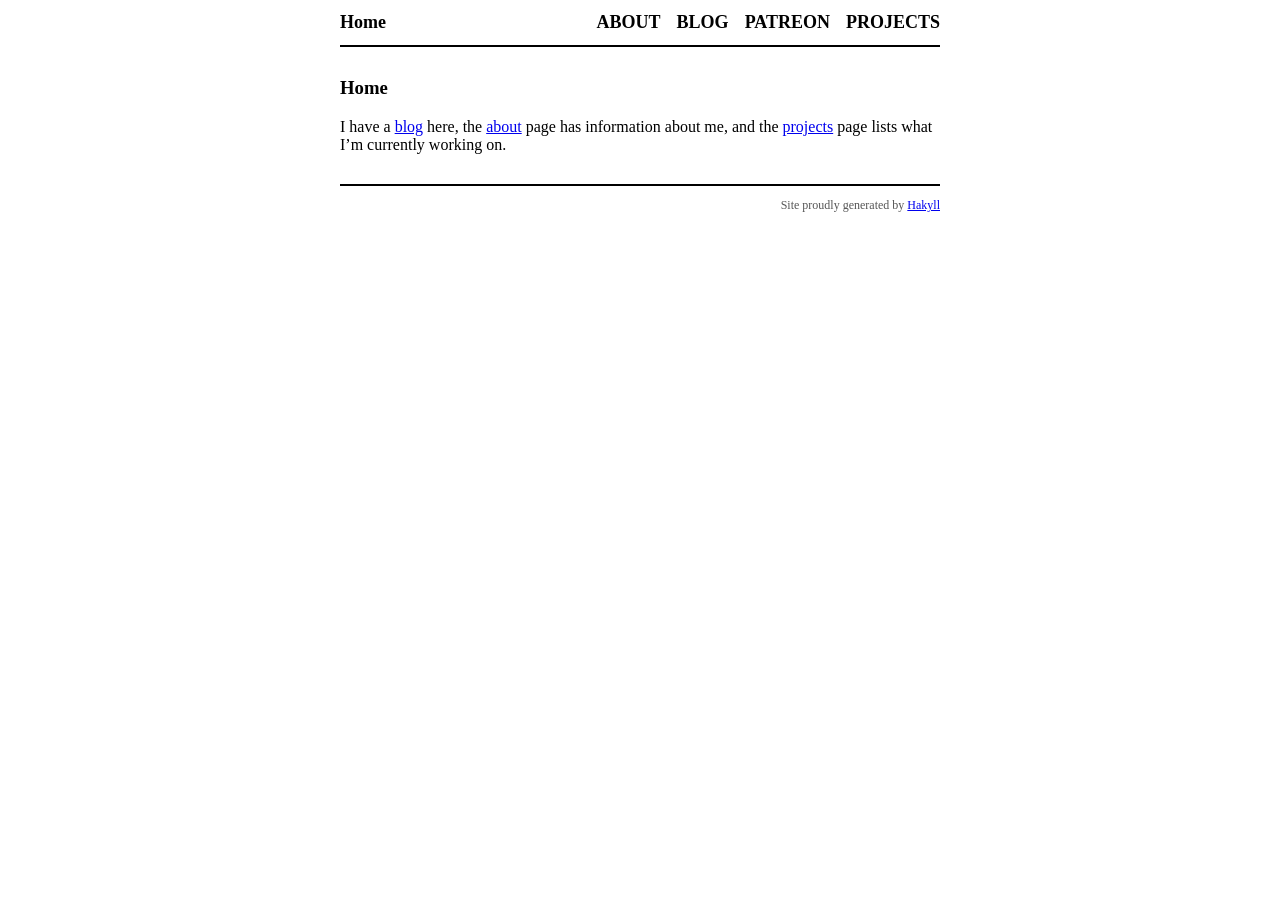
<file: index.html>
<!doctype html>
<html lang="en">
    <head>
        <meta charset="utf-8">
        <meta http-equiv="x-ua-compatible" content="ie=edge">
        <meta name="viewport" content="width=device-width, initial-scale=1">
        <title>Home</title>
        <link rel="stylesheet" href="./css/default.css" />
        <link href="./rss.xml" rel="alternate" type="application/rss+xml">
    </head>
    <body>
        <header>
            <div class="logo">
                <a href="./index.html">Home</a>
            </div>
            <nav>
                <a href="./about.html">About</a>
                <a href="./blog.html">Blog</a>
                <a href="https://www.patreon.com/user?u=12717330">Patreon</a>
                <a href="./projects.html">Projects</a>
            </nav>
        </header>

        <main role="main">
            <h3>Home</h1>
            <p>I have a <a href="./blog.html">blog</a> here, the <a href="./about.html">about</a> page has information about me, and the <a href="./projects.html">projects</a> page lists what I’m currently working on.</p>
        </main>

        <footer>
            Site proudly generated by
            <a href="http://jaspervdj.be/hakyll">Hakyll</a>
        </footer>
    </body>
</html>
</file>
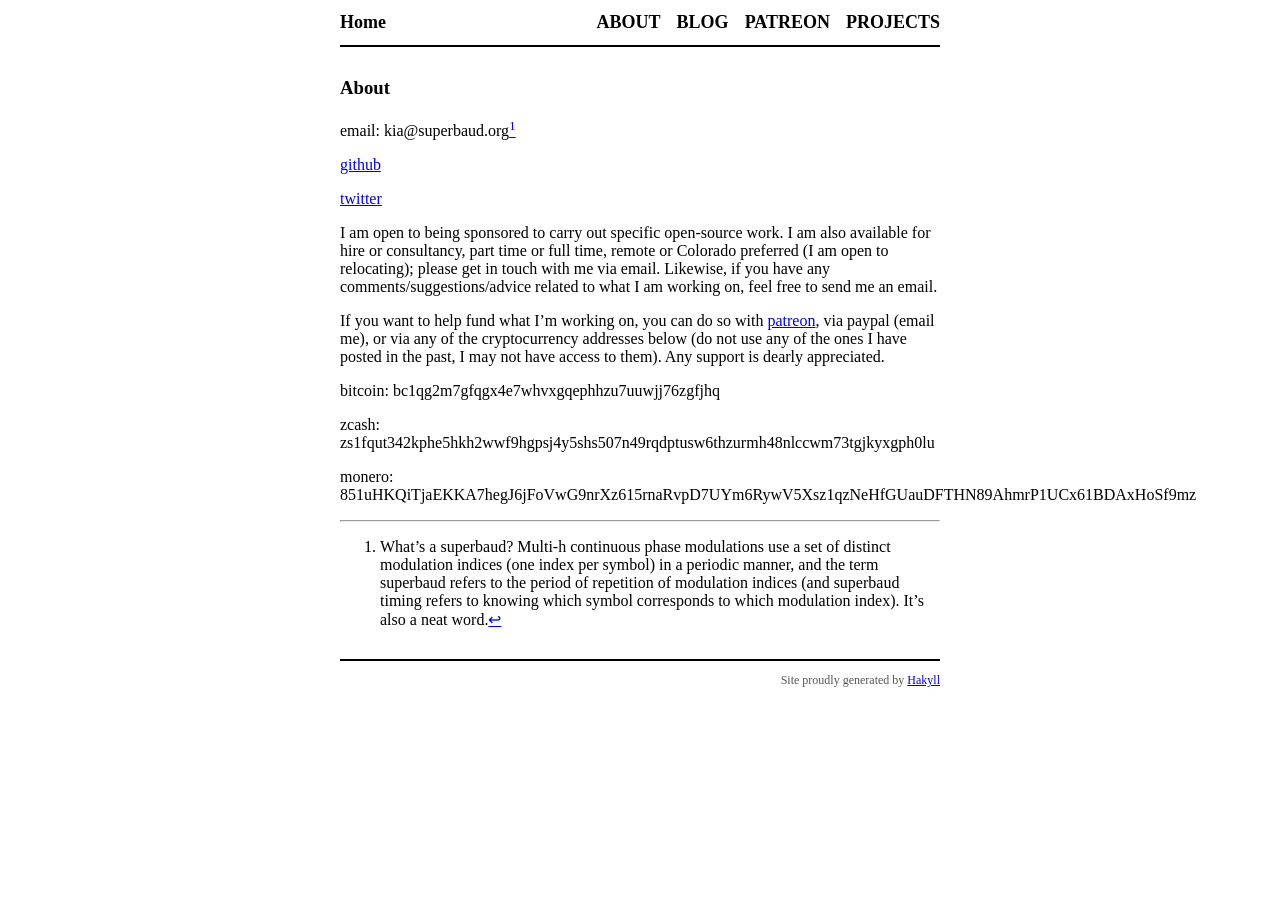
<file: about.html>
<!doctype html>
<html lang="en">
    <head>
        <meta charset="utf-8">
        <meta http-equiv="x-ua-compatible" content="ie=edge">
        <meta name="viewport" content="width=device-width, initial-scale=1">
        <title>About</title>
        <link rel="stylesheet" href="./css/default.css" />
        <link href="./rss.xml" rel="alternate" type="application/rss+xml">
    </head>
    <body>
        <header>
            <div class="logo">
                <a href="./index.html">Home</a>
            </div>
            <nav>
                <a href="./about.html">About</a>
                <a href="./blog.html">Blog</a>
                <a href="https://www.patreon.com/user?u=12717330">Patreon</a>
                <a href="./projects.html">Projects</a>
            </nav>
        </header>

        <main role="main">
            <h3>About</h1>
            <p>email: kia@superbaud.org<a href="#fn1" class="footnote-ref" id="fnref1" role="doc-noteref"><sup>1</sup></a></p>
<p><a href="https://github.com/superbaud">github</a></p>
<p><a href="https://twitter.com/alt_kia">twitter</a></p>
<p>I am open to being sponsored to carry out specific open-source work. I am also available for hire or consultancy, part time or full time, remote or Colorado preferred (I am open to relocating); please get in touch with me via email. Likewise, if you have any comments/suggestions/advice related to what I am working on, feel free to send me an email.</p>
<p>If you want to help fund what I’m working on, you can do so with <a href="https://www.patreon.com/user?u=12717330">patreon</a>, via paypal (email me), or via any of the cryptocurrency addresses below (do not use any of the ones I have posted in the past, I may not have access to them). Any support is dearly appreciated.</p>
<p>bitcoin: bc1qg2m7gfqgx4e7whvxgqephhzu7uuwjj76zgfjhq</p>
<p>zcash: zs1fqut342kphe5hkh2wwf9hgpsj4y5shs507n49rqdptusw6thzurmh48nlccwm73tgjkyxgph0lu</p>
<p>monero: 851uHKQiTjaEKKA7hegJ6jFoVwG9nrXz615rnaRvpD7UYm6RywV5Xsz1qzNeHfGUauDFTHN89AhmrP1UCx61BDAxHoSf9mz</p>
<section class="footnotes" role="doc-endnotes">
<hr />
<ol>
<li id="fn1" role="doc-endnote"><p>What’s a superbaud? Multi-h continuous phase modulations use a set of distinct modulation indices (one index per symbol) in a periodic manner, and the term superbaud refers to the period of repetition of modulation indices (and superbaud timing refers to knowing which symbol corresponds to which modulation index). It’s also a neat word.<a href="#fnref1" class="footnote-back" role="doc-backlink">↩︎</a></p></li>
</ol>
</section>
        </main>

        <footer>
            Site proudly generated by
            <a href="http://jaspervdj.be/hakyll">Hakyll</a>
        </footer>
    </body>
</html>
</file>
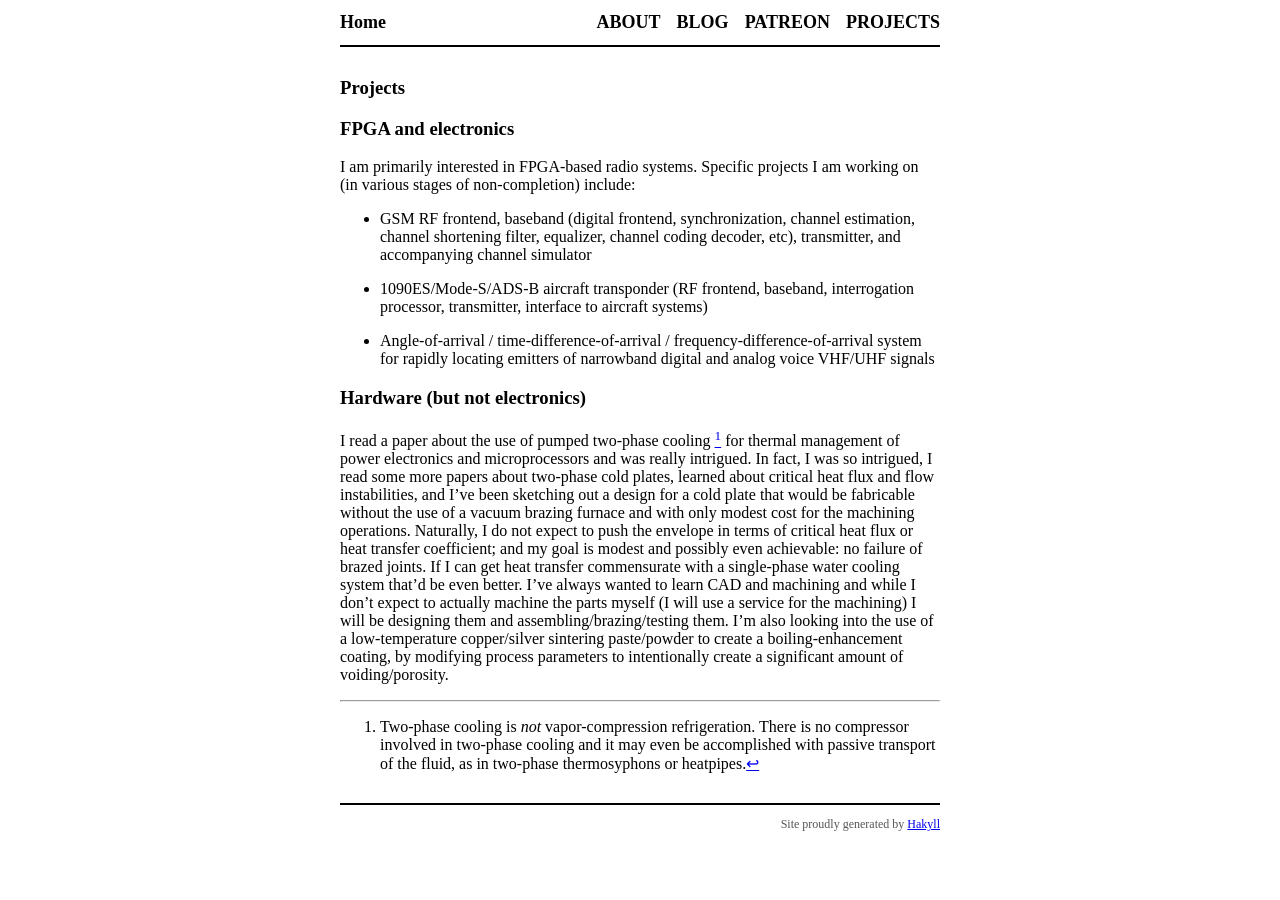
<file: projects.html>
<!doctype html>
<html lang="en">
    <head>
        <meta charset="utf-8">
        <meta http-equiv="x-ua-compatible" content="ie=edge">
        <meta name="viewport" content="width=device-width, initial-scale=1">
        <title>Projects</title>
        <link rel="stylesheet" href="./css/default.css" />
        <link href="./rss.xml" rel="alternate" type="application/rss+xml">
    </head>
    <body>
        <header>
            <div class="logo">
                <a href="./index.html">Home</a>
            </div>
            <nav>
                <a href="./about.html">About</a>
                <a href="./blog.html">Blog</a>
                <a href="https://www.patreon.com/user?u=12717330">Patreon</a>
                <a href="./projects.html">Projects</a>
            </nav>
        </header>

        <main role="main">
            <h3>Projects</h1>
            <h3 id="fpga-and-electronics">FPGA and electronics</h3>
<p>I am primarily interested in FPGA-based radio systems. Specific projects I am working on (in various stages of non-completion) include:</p>
<ul>
<li><p>GSM RF frontend, baseband (digital frontend, synchronization, channel estimation, channel shortening filter, equalizer, channel coding decoder, etc), transmitter, and accompanying channel simulator</p></li>
<li><p>1090ES/Mode-S/ADS-B aircraft transponder (RF frontend, baseband, interrogation processor, transmitter, interface to aircraft systems)</p></li>
<li><p>Angle-of-arrival / time-difference-of-arrival / frequency-difference-of-arrival system for rapidly locating emitters of narrowband digital and analog voice VHF/UHF signals</p></li>
</ul>
<h3 id="hardware-but-not-electronics">Hardware (but not electronics)</h3>
<p>I read a paper about the use of pumped two-phase cooling <a href="#fn1" class="footnote-ref" id="fnref1" role="doc-noteref"><sup>1</sup></a> for thermal management of power electronics and microprocessors and was really intrigued. In fact, I was so intrigued, I read some more papers about two-phase cold plates, learned about critical heat flux and flow instabilities, and I’ve been sketching out a design for a cold plate that would be fabricable without the use of a vacuum brazing furnace and with only modest cost for the machining operations. Naturally, I do not expect to push the envelope in terms of critical heat flux or heat transfer coefficient; and my goal is modest and possibly even achievable: no failure of brazed joints. If I can get heat transfer commensurate with a single-phase water cooling system that’d be even better. I’ve always wanted to learn CAD and machining and while I don’t expect to actually machine the parts myself (I will use a service for the machining) I will be designing them and assembling/brazing/testing them. I’m also looking into the use of a low-temperature copper/silver sintering paste/powder to create a boiling-enhancement coating, by modifying process parameters to intentionally create a significant amount of voiding/porosity.</p>
<section class="footnotes" role="doc-endnotes">
<hr />
<ol>
<li id="fn1" role="doc-endnote"><p>Two-phase cooling is <em>not</em> vapor-compression refrigeration. There is no compressor involved in two-phase cooling and it may even be accomplished with passive transport of the fluid, as in two-phase thermosyphons or heatpipes.<a href="#fnref1" class="footnote-back" role="doc-backlink">↩︎</a></p></li>
</ol>
</section>
        </main>

        <footer>
            Site proudly generated by
            <a href="http://jaspervdj.be/hakyll">Hakyll</a>
        </footer>
    </body>
</html>
</file>
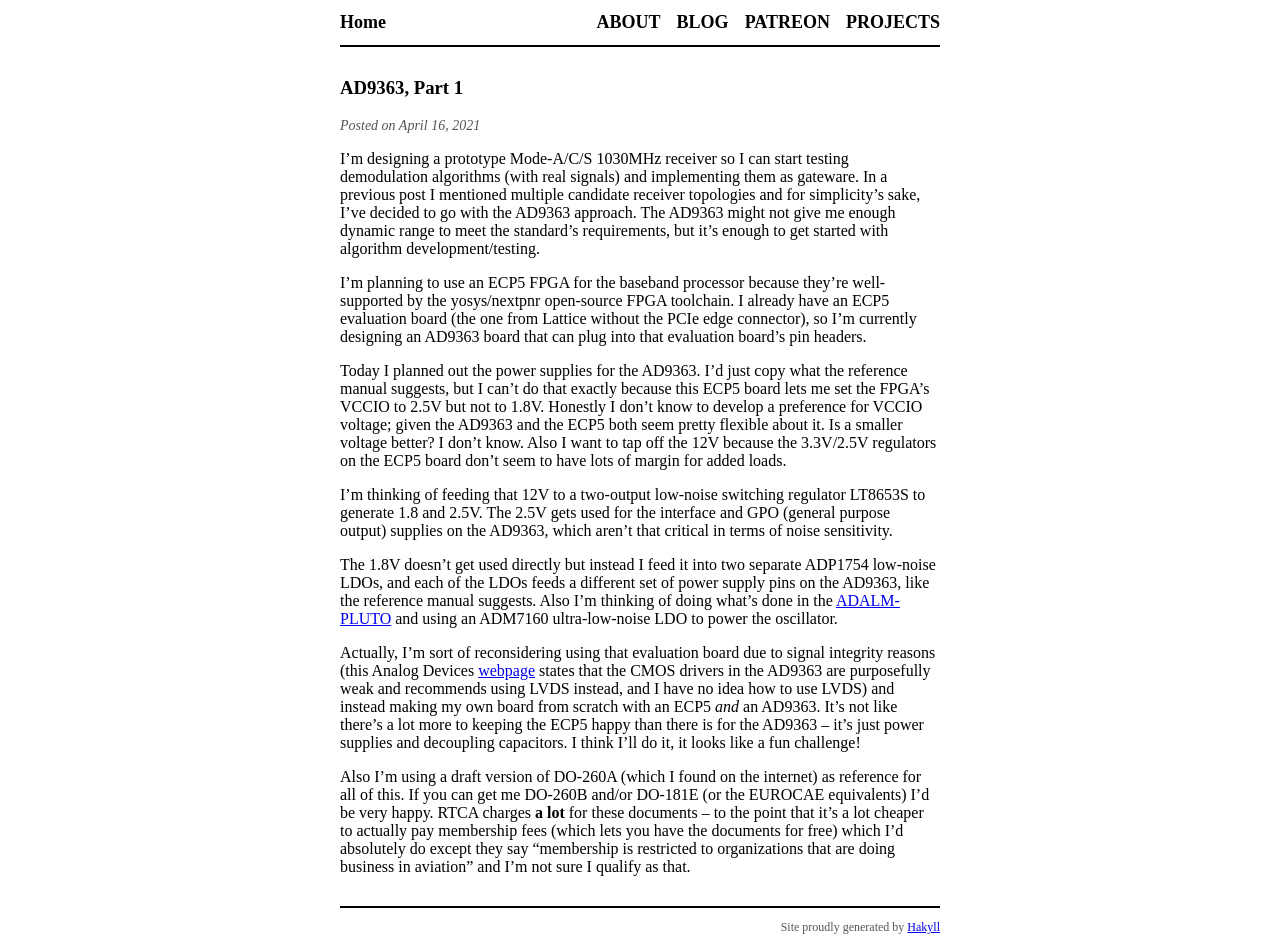
<file: posts/AD9363-part-1.html>
<!doctype html>
<html lang="en">
    <head>
        <meta charset="utf-8">
        <meta http-equiv="x-ua-compatible" content="ie=edge">
        <meta name="viewport" content="width=device-width, initial-scale=1">
        <title>AD9363, Part 1</title>
        <link rel="stylesheet" href="../css/default.css" />
        <link href="../rss.xml" rel="alternate" type="application/rss+xml">
    </head>
    <body>
        <header>
            <div class="logo">
                <a href="../index.html">Home</a>
            </div>
            <nav>
                <a href="../about.html">About</a>
                <a href="../blog.html">Blog</a>
                <a href="https://www.patreon.com/user?u=12717330">Patreon</a>
                <a href="../projects.html">Projects</a>
            </nav>
        </header>

        <main role="main">
            <h3>AD9363, Part 1</h1>
            <article>
    <section class="header">
        Posted on April 16, 2021
        
        
    </section>
    <section>
        <p>I’m designing a prototype Mode-A/C/S 1030MHz receiver so I can start testing demodulation algorithms (with real signals) and implementing them as gateware. In a previous post I mentioned multiple candidate receiver topologies and for simplicity’s sake, I’ve decided to go with the AD9363 approach. The AD9363 might not give me enough dynamic range to meet the standard’s requirements, but it’s enough to get started with algorithm development/testing.</p>
<p>I’m planning to use an ECP5 FPGA for the baseband processor because they’re well-supported by the yosys/nextpnr open-source FPGA toolchain. I already have an ECP5 evaluation board (the one from Lattice without the PCIe edge connector), so I’m currently designing an AD9363 board that can plug into that evaluation board’s pin headers.</p>
<p>Today I planned out the power supplies for the AD9363. I’d just copy what the reference manual suggests, but I can’t do that exactly because this ECP5 board lets me set the FPGA’s VCCIO to 2.5V but not to 1.8V. Honestly I don’t know to develop a preference for VCCIO voltage; given the AD9363 and the ECP5 both seem pretty flexible about it. Is a smaller voltage better? I don’t know. Also I want to tap off the 12V because the 3.3V/2.5V regulators on the ECP5 board don’t seem to have lots of margin for added loads.</p>
<p>I’m thinking of feeding that 12V to a two-output low-noise switching regulator LT8653S to generate 1.8 and 2.5V. The 2.5V gets used for the interface and GPO (general purpose output) supplies on the AD9363, which aren’t that critical in terms of noise sensitivity.</p>
<p>The 1.8V doesn’t get used directly but instead I feed it into two separate ADP1754 low-noise LDOs, and each of the LDOs feeds a different set of power supply pins on the AD9363, like the reference manual suggests. Also I’m thinking of doing what’s done in the <a href="https://wiki.analog.com/university/tools/pluto/hacking/hardware">ADALM-PLUTO</a> and using an ADM7160 ultra-low-noise LDO to power the oscillator.</p>
<p>Actually, I’m sort of reconsidering using that evaluation board due to signal integrity reasons (this Analog Devices <a href="https://wiki.analog.com/resources/eval/user-guides/adrv936x/introduction">webpage</a> states that the CMOS drivers in the AD9363 are purposefully weak and recommends using LVDS instead, and I have no idea how to use LVDS) and instead making my own board from scratch with an ECP5 <em>and</em> an AD9363. It’s not like there’s a lot more to keeping the ECP5 happy than there is for the AD9363 – it’s just power supplies and decoupling capacitors. I think I’ll do it, it looks like a fun challenge!</p>
<p>Also I’m using a draft version of DO-260A (which I found on the internet) as reference for all of this. If you can get me DO-260B and/or DO-181E (or the EUROCAE equivalents) I’d be very happy. RTCA charges <strong>a lot</strong> for these documents – to the point that it’s a lot cheaper to actually pay membership fees (which lets you have the documents for free) which I’d absolutely do except they say “membership is restricted to organizations that are doing business in aviation” and I’m not sure I qualify as that.</p>
    </section>
</article>

        </main>

        <footer>
            Site proudly generated by
            <a href="http://jaspervdj.be/hakyll">Hakyll</a>
        </footer>
    </body>
</html>
</file>
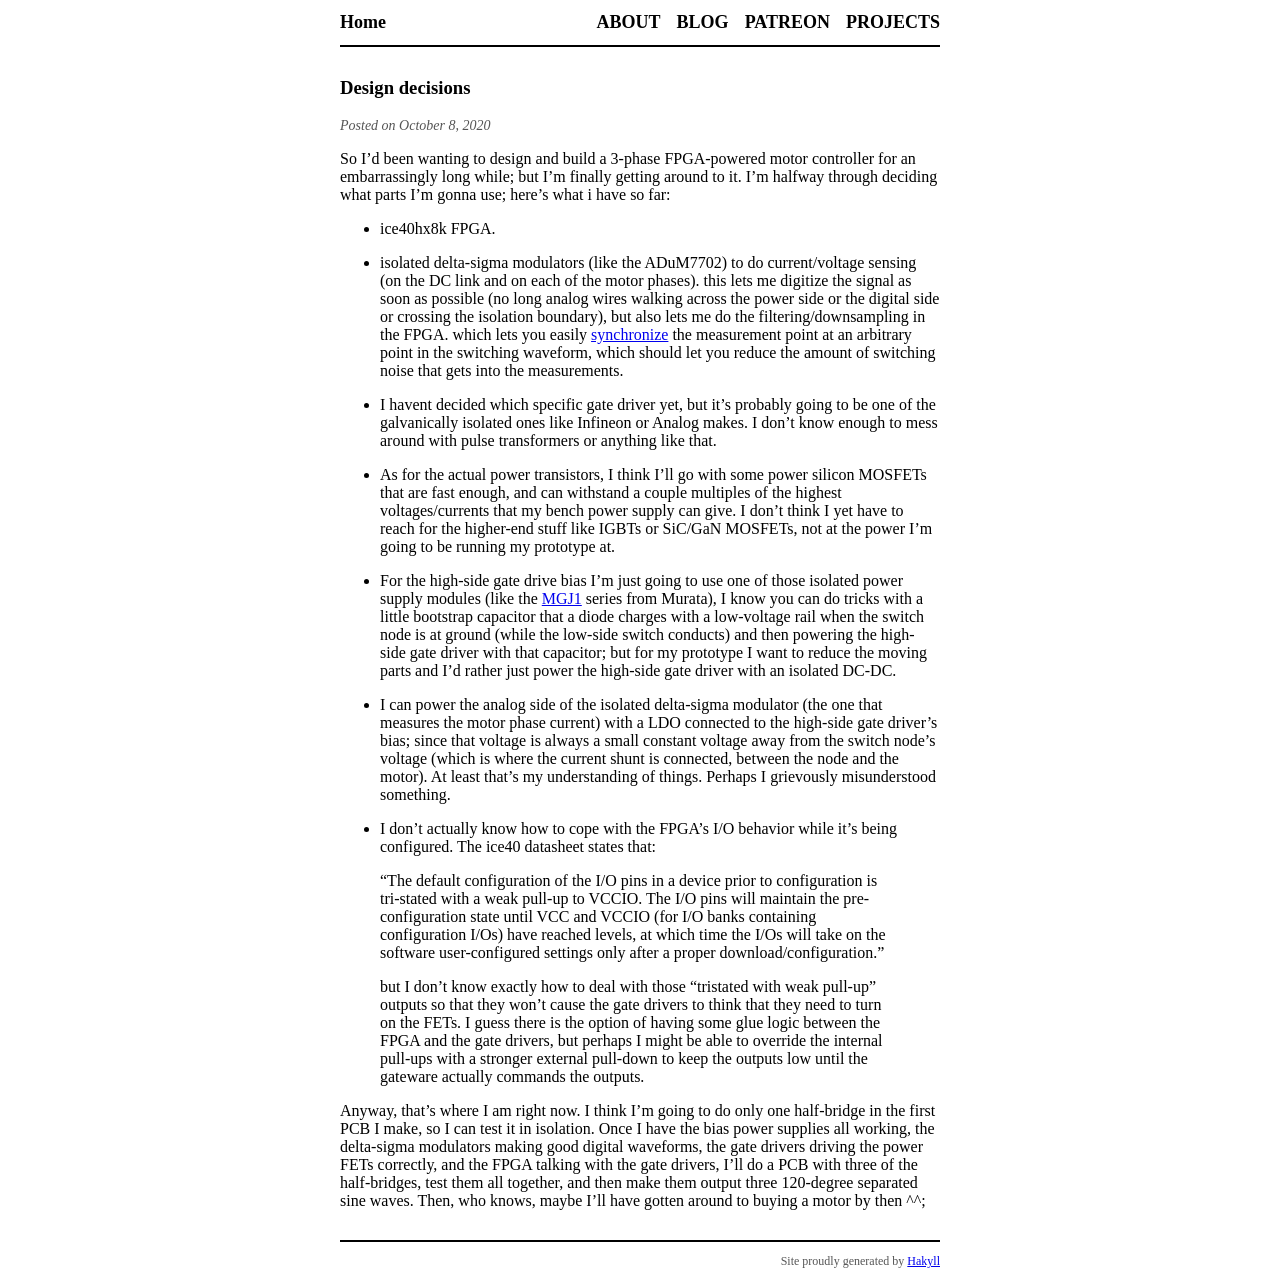
<file: posts/design-decisions.html>
<!doctype html>
<html lang="en">
    <head>
        <meta charset="utf-8">
        <meta http-equiv="x-ua-compatible" content="ie=edge">
        <meta name="viewport" content="width=device-width, initial-scale=1">
        <title>Design decisions</title>
        <link rel="stylesheet" href="../css/default.css" />
        <link href="../rss.xml" rel="alternate" type="application/rss+xml">
    </head>
    <body>
        <header>
            <div class="logo">
                <a href="../index.html">Home</a>
            </div>
            <nav>
                <a href="../about.html">About</a>
                <a href="../blog.html">Blog</a>
                <a href="https://www.patreon.com/user?u=12717330">Patreon</a>
                <a href="../projects.html">Projects</a>
            </nav>
        </header>

        <main role="main">
            <h3>Design decisions</h1>
            <article>
    <section class="header">
        Posted on October  8, 2020
        
        
    </section>
    <section>
        <p>So I’d been wanting to design and build a 3-phase FPGA-powered motor controller for an embarrassingly long while; but I’m finally getting around to it. I’m halfway through deciding what parts I’m gonna use; here’s what i have so far:</p>
<ul>
<li><p>ice40hx8k FPGA.</p></li>
<li><p>isolated delta-sigma modulators (like the ADuM7702) to do current/voltage sensing (on the DC link and on each of the motor phases). this lets me digitize the signal as soon as possible (no long analog wires walking across the power side or the digital side or crossing the isolation boundary), but also lets me do the filtering/downsampling in the FPGA. which lets you easily <a href="https://www.analog.com/en/analog-dialogue/articles/optimized-sigma-delta-modulated-current-measurement-for-motor-control.html">synchronize</a> the measurement point at an arbitrary point in the switching waveform, which should let you reduce the amount of switching noise that gets into the measurements.</p></li>
<li><p>I havent decided which specific gate driver yet, but it’s probably going to be one of the galvanically isolated ones like Infineon or Analog makes. I don’t know enough to mess around with pulse transformers or anything like that.</p></li>
<li><p>As for the actual power transistors, I think I’ll go with some power silicon MOSFETs that are fast enough, and can withstand a couple multiples of the highest voltages/currents that my bench power supply can give. I don’t think I yet have to reach for the higher-end stuff like IGBTs or SiC/GaN MOSFETs, not at the power I’m going to be running my prototype at.</p></li>
<li><p>For the high-side gate drive bias I’m just going to use one of those isolated power supply modules (like the <a href="https://www.murata.com/products/productdata/8807029964830/kdc-mgj1.pdf?1597759215000">MGJ1</a> series from Murata), I know you can do tricks with a little bootstrap capacitor that a diode charges with a low-voltage rail when the switch node is at ground (while the low-side switch conducts) and then powering the high-side gate driver with that capacitor; but for my prototype I want to reduce the moving parts and I’d rather just power the high-side gate driver with an isolated DC-DC.</p></li>
<li><p>I can power the analog side of the isolated delta-sigma modulator (the one that measures the motor phase current) with a LDO connected to the high-side gate driver’s bias; since that voltage is always a small constant voltage away from the switch node’s voltage (which is where the current shunt is connected, between the node and the motor). At least that’s my understanding of things. Perhaps I grievously misunderstood something.</p></li>
<li><p>I don’t actually know how to cope with the FPGA’s I/O behavior while it’s being configured. The ice40 datasheet states that:</p></li>
</ul>
<blockquote>
<p>“The default configuration of the I/O pins in a device prior to configuration is tri-stated with a weak pull-up to VCCIO. The I/O pins will maintain the pre-configuration state until VCC and VCCIO (for I/O banks containing configuration I/Os) have reached levels, at which time the I/Os will take on the software user-configured settings only after a proper download/configuration.”</p>
</blockquote>
<blockquote>
<p>but I don’t know exactly how to deal with those “tristated with weak pull-up” outputs so that they won’t cause the gate drivers to think that they need to turn on the FETs. I guess there is the option of having some glue logic between the FPGA and the gate drivers, but perhaps I might be able to override the internal pull-ups with a stronger external pull-down to keep the outputs low until the gateware actually commands the outputs.</p>
</blockquote>
<p>Anyway, that’s where I am right now. I think I’m going to do only one half-bridge in the first PCB I make, so I can test it in isolation. Once I have the bias power supplies all working, the delta-sigma modulators making good digital waveforms, the gate drivers driving the power FETs correctly, and the FPGA talking with the gate drivers, I’ll do a PCB with three of the half-bridges, test them all together, and then make them output three 120-degree separated sine waves. Then, who knows, maybe I’ll have gotten around to buying a motor by then ^^;</p>
    </section>
</article>

        </main>

        <footer>
            Site proudly generated by
            <a href="http://jaspervdj.be/hakyll">Hakyll</a>
        </footer>
    </body>
</html>
</file>
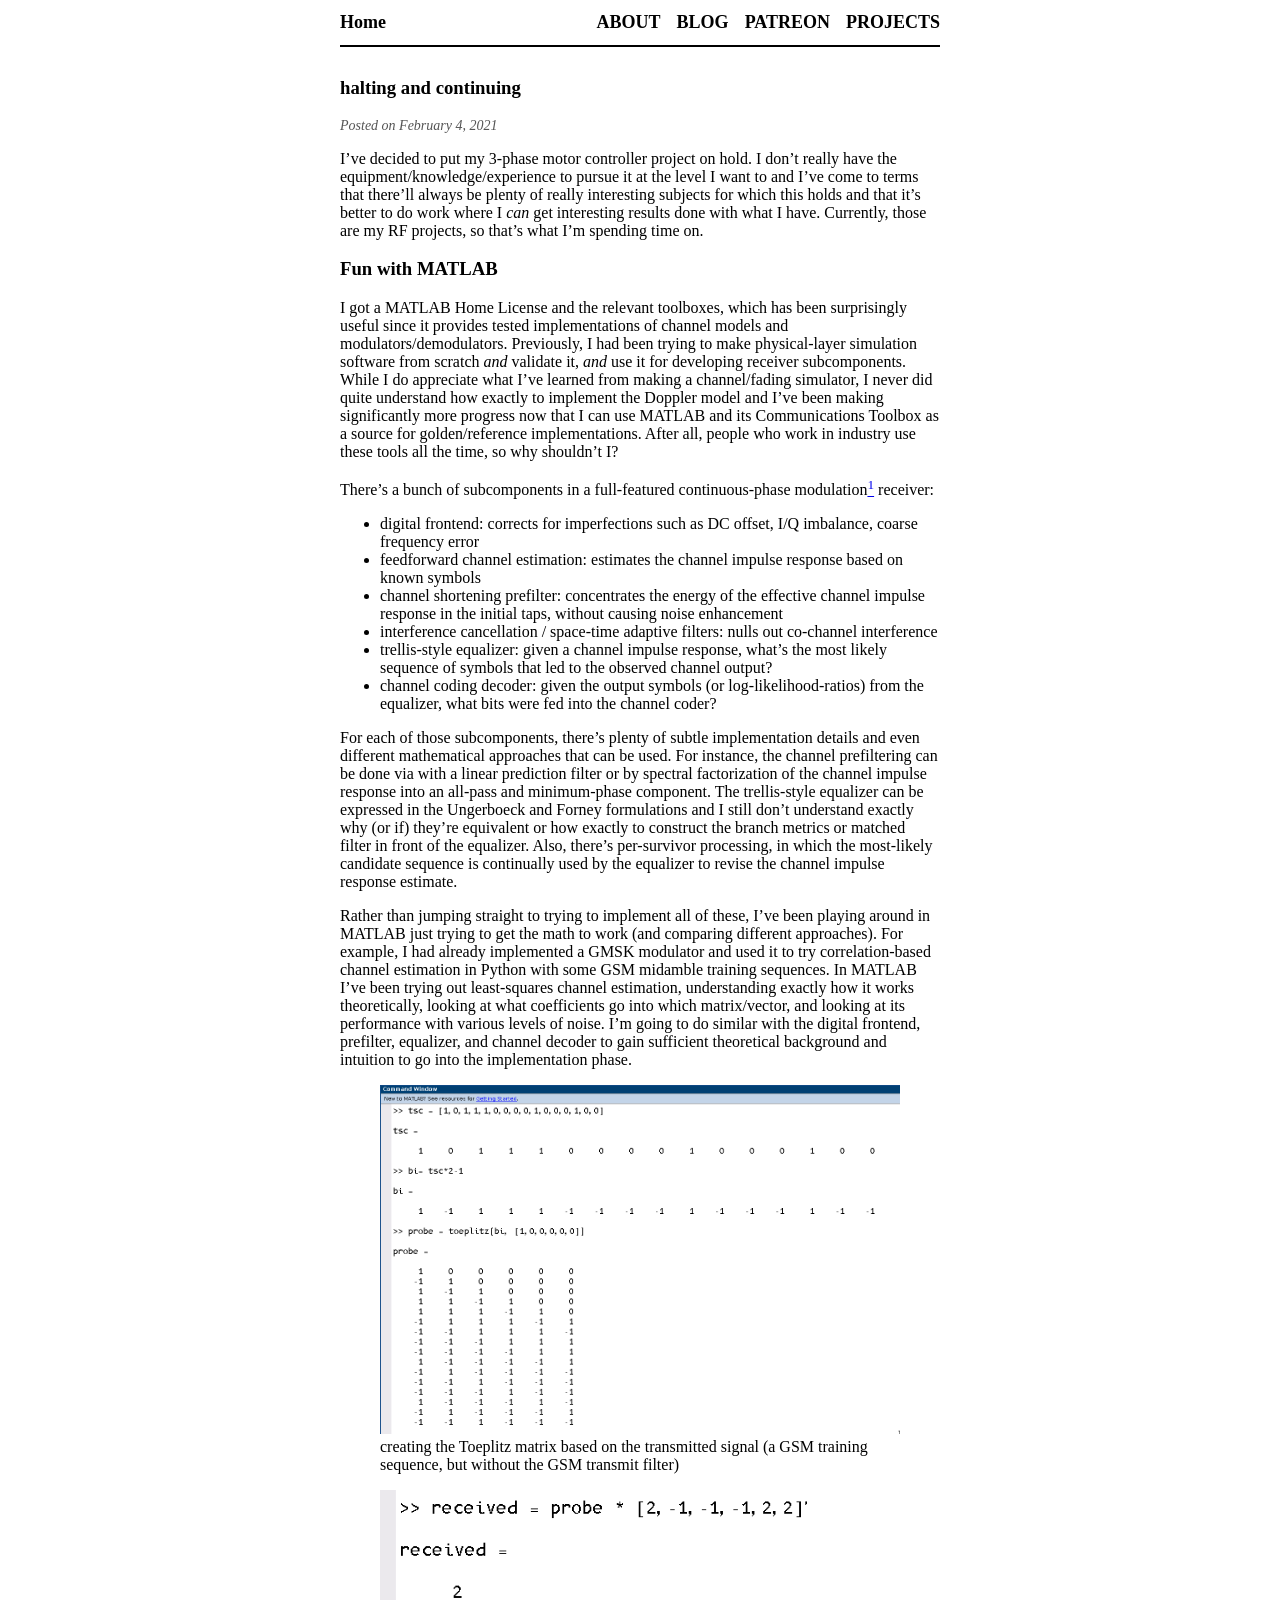
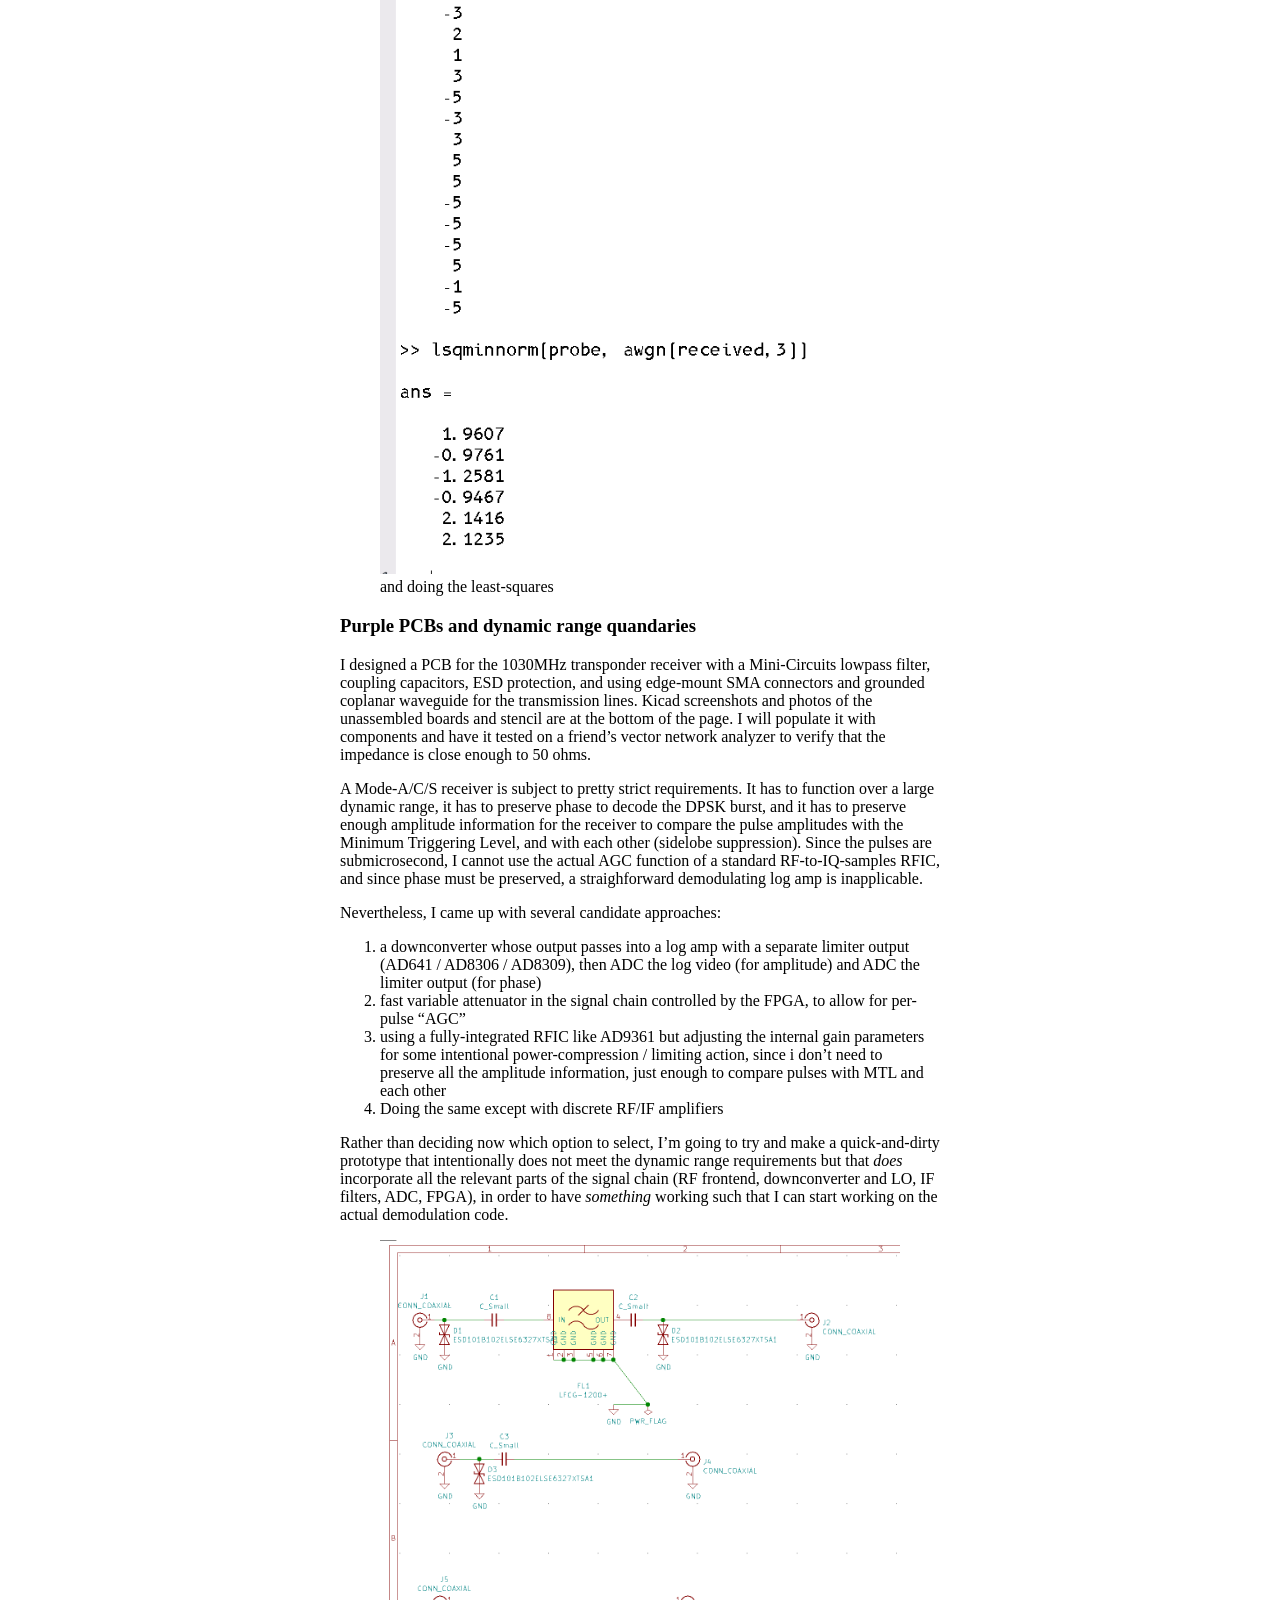
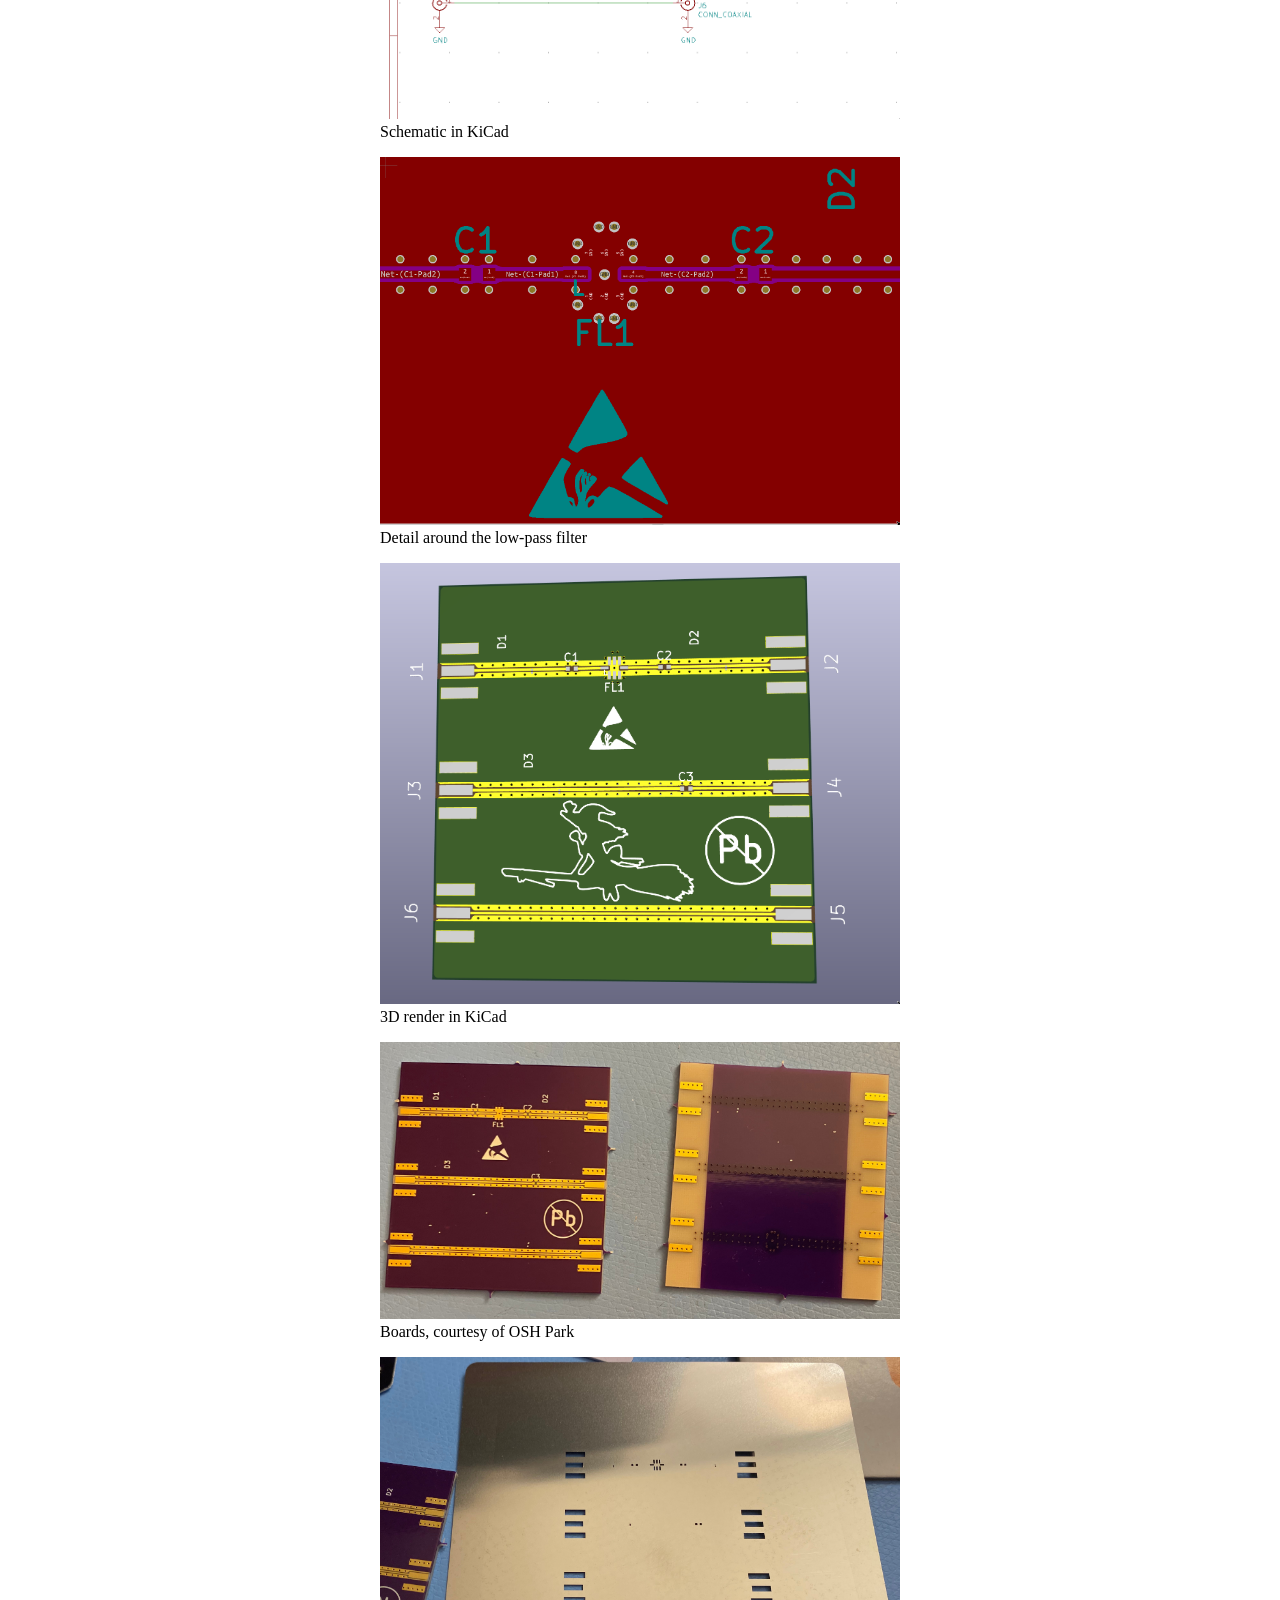
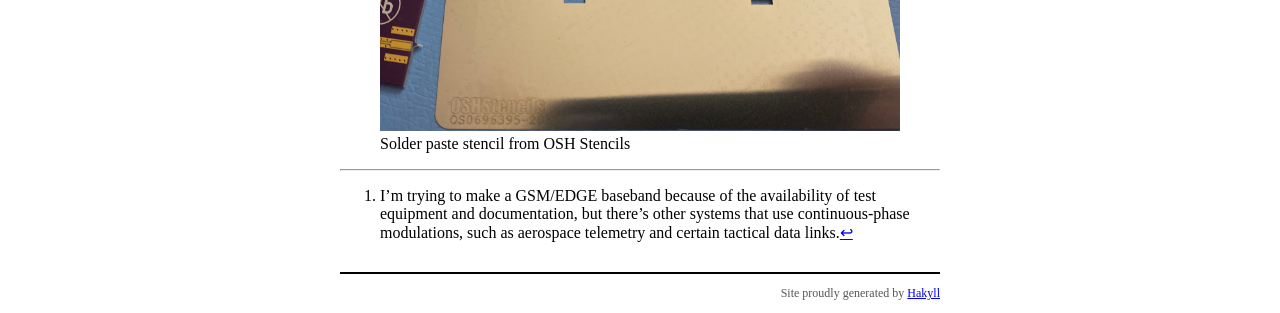
<file: posts/halt-and-continue.html>
<!doctype html>
<html lang="en">
    <head>
        <meta charset="utf-8">
        <meta http-equiv="x-ua-compatible" content="ie=edge">
        <meta name="viewport" content="width=device-width, initial-scale=1">
        <title>halting and continuing</title>
        <link rel="stylesheet" href="../css/default.css" />
        <link href="../rss.xml" rel="alternate" type="application/rss+xml">
    </head>
    <body>
        <header>
            <div class="logo">
                <a href="../index.html">Home</a>
            </div>
            <nav>
                <a href="../about.html">About</a>
                <a href="../blog.html">Blog</a>
                <a href="https://www.patreon.com/user?u=12717330">Patreon</a>
                <a href="../projects.html">Projects</a>
            </nav>
        </header>

        <main role="main">
            <h3>halting and continuing</h1>
            <article>
    <section class="header">
        Posted on February  4, 2021
        
        
    </section>
    <section>
        <p>I’ve decided to put my 3-phase motor controller project on hold. I don’t really have the equipment/knowledge/experience to pursue it at the level I want to and I’ve come to terms that there’ll always be plenty of really interesting subjects for which this holds and that it’s better to do work where I <em>can</em> get interesting results done with what I have. Currently, those are my RF projects, so that’s what I’m spending time on.</p>
<h3 id="gsm">Fun with MATLAB</h3>
<p>I got a MATLAB Home License and the relevant toolboxes, which has been surprisingly useful since it provides tested implementations of channel models and modulators/demodulators. Previously, I had been trying to make physical-layer simulation software from scratch <em>and</em> validate it, <em>and</em> use it for developing receiver subcomponents. While I do appreciate what I’ve learned from making a channel/fading simulator, I never did quite understand how exactly to implement the Doppler model and I’ve been making significantly more progress now that I can use MATLAB and its Communications Toolbox as a source for golden/reference implementations. After all, people who work in industry use these tools all the time, so why shouldn’t I?</p>
<p>There’s a bunch of subcomponents in a full-featured continuous-phase modulation<a href="#fn1" class="footnote-ref" id="fnref1" role="doc-noteref"><sup>1</sup></a> receiver:</p>
<ul>
<li>digital frontend: corrects for imperfections such as DC offset, I/Q imbalance, coarse frequency error</li>
<li>feedforward channel estimation: estimates the channel impulse response based on known symbols</li>
<li>channel shortening prefilter: concentrates the energy of the effective channel impulse response in the initial taps, without causing noise enhancement</li>
<li>interference cancellation / space-time adaptive filters: nulls out co-channel interference</li>
<li>trellis-style equalizer: given a channel impulse response, what’s the most likely sequence of symbols that led to the observed channel output?</li>
<li>channel coding decoder: given the output symbols (or log-likelihood-ratios) from the equalizer, what bits were fed into the channel coder?</li>
</ul>
<p>For each of those subcomponents, there’s plenty of subtle implementation details and even different mathematical approaches that can be used. For instance, the channel prefiltering can be done via with a linear prediction filter or by spectral factorization of the channel impulse response into an all-pass and minimum-phase component. The trellis-style equalizer can be expressed in the Ungerboeck and Forney formulations and I still don’t understand exactly why (or if) they’re equivalent or how exactly to construct the branch metrics or matched filter in front of the equalizer. Also, there’s per-survivor processing, in which the most-likely candidate sequence is continually used by the equalizer to revise the channel impulse response estimate.</p>
<p>Rather than jumping straight to trying to implement all of these, I’ve been playing around in MATLAB just trying to get the math to work (and comparing different approaches). For example, I had already implemented a GMSK modulator and used it to try correlation-based channel estimation in Python with some GSM midamble training sequences. In MATLAB I’ve been trying out least-squares channel estimation, understanding exactly how it works theoretically, looking at what coefficients go into which matrix/vector, and looking at its performance with various levels of noise. I’m going to do similar with the digital frontend, prefilter, equalizer, and channel decoder to gain sufficient theoretical background and intuition to go into the implementation phase.</p>
<figure>
<img src="../images/matlab_LS_cir_0.png" alt /><figcaption>creating the Toeplitz matrix based on the transmitted signal (a GSM training sequence, but without the GSM transmit filter)</figcaption>
</figure>
<figure>
<img src="../images/matlab_LS_cir_1.png" alt /><figcaption>and doing the least-squares</figcaption>
</figure>
<h3 id="xpdr">Purple PCBs and dynamic range quandaries</h3>
<p>I designed a PCB for the 1030MHz transponder receiver with a Mini-Circuits lowpass filter, coupling capacitors, ESD protection, and using edge-mount SMA connectors and grounded coplanar waveguide for the transmission lines. Kicad screenshots and photos of the unassembled boards and stencil are at the bottom of the page. I will populate it with components and have it tested on a friend’s vector network analyzer to verify that the impedance is close enough to 50 ohms.</p>
<p>A Mode-A/C/S receiver is subject to pretty strict requirements. It has to function over a large dynamic range, it has to preserve phase to decode the DPSK burst, and it has to preserve enough amplitude information for the receiver to compare the pulse amplitudes with the Minimum Triggering Level, and with each other (sidelobe suppression). Since the pulses are submicrosecond, I cannot use the actual AGC function of a standard RF-to-IQ-samples RFIC, and since phase must be preserved, a straighforward demodulating log amp is inapplicable.</p>
<p>Nevertheless, I came up with several candidate approaches:</p>
<ol type="1">
<li>a downconverter whose output passes into a log amp with a separate limiter output (AD641 / AD8306 / AD8309), then ADC the log video (for amplitude) and ADC the limiter output (for phase)</li>
<li>fast variable attenuator in the signal chain controlled by the FPGA, to allow for per-pulse “AGC”</li>
<li>using a fully-integrated RFIC like AD9361 but adjusting the internal gain parameters for some intentional power-compression / limiting action, since i don’t need to preserve all the amplitude information, just enough to compare pulses with MTL and each other</li>
<li>Doing the same except with discrete RF/IF amplifiers</li>
</ol>
<p>Rather than deciding now which option to select, I’m going to try and make a quick-and-dirty prototype that intentionally does not meet the dynamic range requirements but that <em>does</em> incorporate all the relevant parts of the signal chain (RF frontend, downconverter and LO, IF filters, ADC, FPGA), in order to have <em>something</em> working such that I can start working on the actual demodulation code.</p>
<figure>
<img src="../images/schematic.png" alt /><figcaption>Schematic in KiCad</figcaption>
</figure>
<figure>
<img src="../images/traces.png" alt /><figcaption>Detail around the low-pass filter</figcaption>
</figure>
<figure>
<img src="../images/3Drender.png" alt /><figcaption>3D render in KiCad</figcaption>
</figure>
<figure>
<img src="../images/boards.jpeg" alt /><figcaption>Boards, courtesy of OSH Park</figcaption>
</figure>
<figure>
<img src="../images/stencil.jpeg" alt /><figcaption>Solder paste stencil from OSH Stencils</figcaption>
</figure>
<section class="footnotes" role="doc-endnotes">
<hr />
<ol>
<li id="fn1" role="doc-endnote"><p>I’m trying to make a GSM/EDGE baseband because of the availability of test equipment and documentation, but there’s other systems that use continuous-phase modulations, such as aerospace telemetry and certain tactical data links.<a href="#fnref1" class="footnote-back" role="doc-backlink">↩︎</a></p></li>
</ol>
</section>
    </section>
</article>

        </main>

        <footer>
            Site proudly generated by
            <a href="http://jaspervdj.be/hakyll">Hakyll</a>
        </footer>
    </body>
</html>
</file>
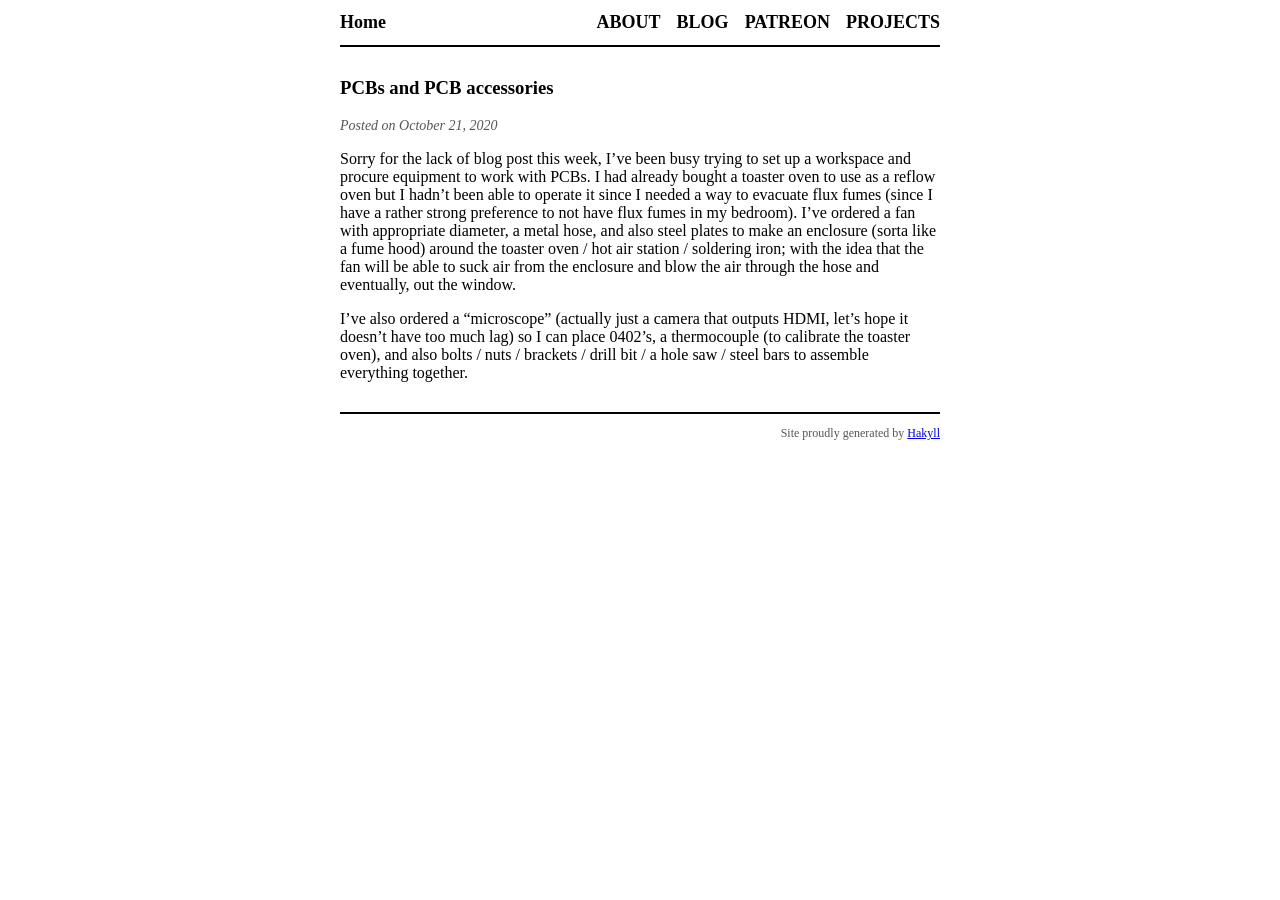
<file: posts/pcbs-and-pcb-accessories.html>
<!doctype html>
<html lang="en">
    <head>
        <meta charset="utf-8">
        <meta http-equiv="x-ua-compatible" content="ie=edge">
        <meta name="viewport" content="width=device-width, initial-scale=1">
        <title>PCBs and PCB accessories</title>
        <link rel="stylesheet" href="../css/default.css" />
        <link href="../rss.xml" rel="alternate" type="application/rss+xml">
    </head>
    <body>
        <header>
            <div class="logo">
                <a href="../index.html">Home</a>
            </div>
            <nav>
                <a href="../about.html">About</a>
                <a href="../blog.html">Blog</a>
                <a href="https://www.patreon.com/user?u=12717330">Patreon</a>
                <a href="../projects.html">Projects</a>
            </nav>
        </header>

        <main role="main">
            <h3>PCBs and PCB accessories</h1>
            <article>
    <section class="header">
        Posted on October 21, 2020
        
        
    </section>
    <section>
        <p>Sorry for the lack of blog post this week, I’ve been busy trying to set up a workspace and procure equipment to work with PCBs. I had already bought a toaster oven to use as a reflow oven but I hadn’t been able to operate it since I needed a way to evacuate flux fumes (since I have a rather strong preference to not have flux fumes in my bedroom). I’ve ordered a fan with appropriate diameter, a metal hose, and also steel plates to make an enclosure (sorta like a fume hood) around the toaster oven / hot air station / soldering iron; with the idea that the fan will be able to suck air from the enclosure and blow the air through the hose and eventually, out the window.</p>
<p>I’ve also ordered a “microscope” (actually just a camera that outputs HDMI, let’s hope it doesn’t have too much lag) so I can place 0402’s, a thermocouple (to calibrate the toaster oven), and also bolts / nuts / brackets / drill bit / a hole saw / steel bars to assemble everything together.</p>
    </section>
</article>

        </main>

        <footer>
            Site proudly generated by
            <a href="http://jaspervdj.be/hakyll">Hakyll</a>
        </footer>
    </body>
</html>
</file>
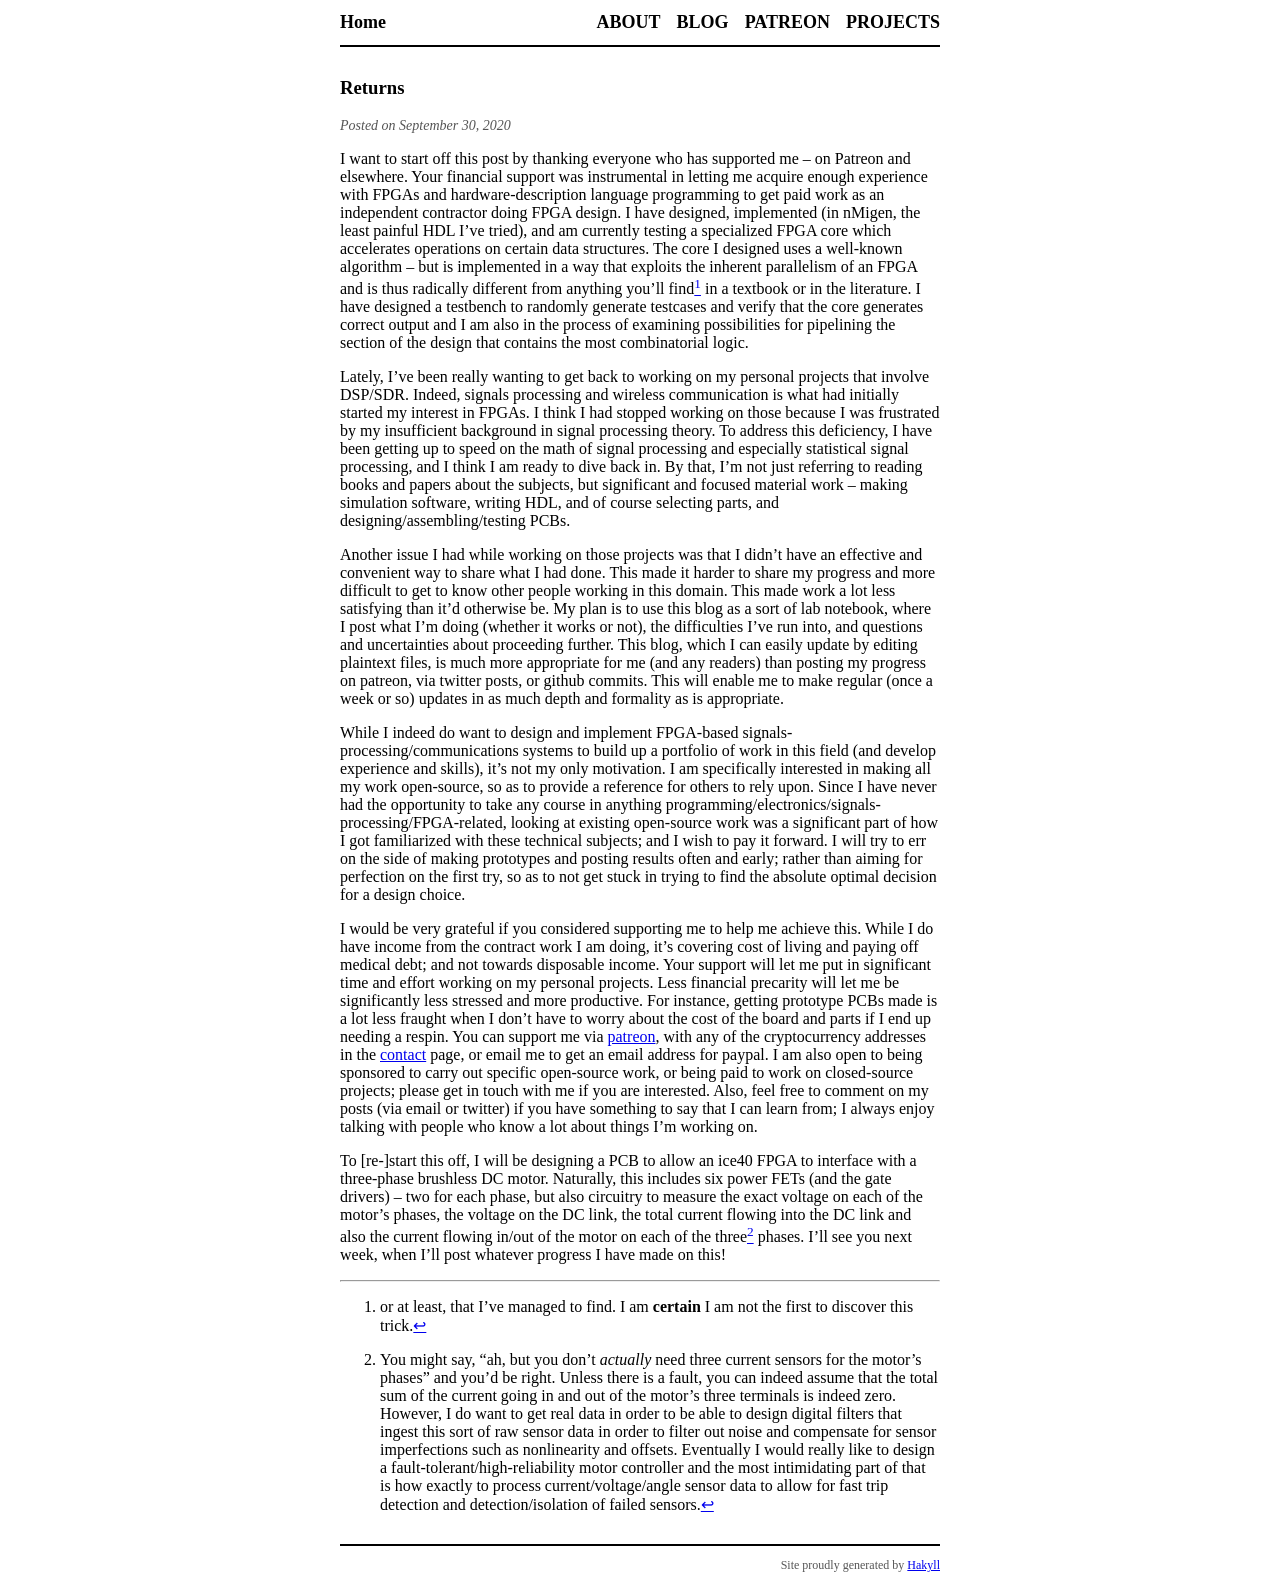
<file: posts/returns.html>
<!doctype html>
<html lang="en">
    <head>
        <meta charset="utf-8">
        <meta http-equiv="x-ua-compatible" content="ie=edge">
        <meta name="viewport" content="width=device-width, initial-scale=1">
        <title>Returns</title>
        <link rel="stylesheet" href="../css/default.css" />
        <link href="../rss.xml" rel="alternate" type="application/rss+xml">
    </head>
    <body>
        <header>
            <div class="logo">
                <a href="../index.html">Home</a>
            </div>
            <nav>
                <a href="../about.html">About</a>
                <a href="../blog.html">Blog</a>
                <a href="https://www.patreon.com/user?u=12717330">Patreon</a>
                <a href="../projects.html">Projects</a>
            </nav>
        </header>

        <main role="main">
            <h3>Returns</h1>
            <article>
    <section class="header">
        Posted on September 30, 2020
        
        
    </section>
    <section>
        <p>I want to start off this post by thanking everyone who has supported me – on Patreon and elsewhere. Your financial support was instrumental in letting me acquire enough experience with FPGAs and hardware-description language programming to get paid work as an independent contractor doing FPGA design. I have designed, implemented (in nMigen, the least painful HDL I’ve tried), and am currently testing a specialized FPGA core which accelerates operations on certain data structures. The core I designed uses a well-known algorithm – but is implemented in a way that exploits the inherent parallelism of an FPGA and is thus radically different from anything you’ll find<a href="#fn1" class="footnote-ref" id="fnref1" role="doc-noteref"><sup>1</sup></a> in a textbook or in the literature. I have designed a testbench to randomly generate testcases and verify that the core generates correct output and I am also in the process of examining possibilities for pipelining the section of the design that contains the most combinatorial logic.</p>
<p>Lately, I’ve been really wanting to get back to working on my personal projects that involve DSP/SDR. Indeed, signals processing and wireless communication is what had initially started my interest in FPGAs. I think I had stopped working on those because I was frustrated by my insufficient background in signal processing theory. To address this deficiency, I have been getting up to speed on the math of signal processing and especially statistical signal processing, and I think I am ready to dive back in. By that, I’m not just referring to reading books and papers about the subjects, but significant and focused material work – making simulation software, writing HDL, and of course selecting parts, and designing/assembling/testing PCBs.</p>
<p>Another issue I had while working on those projects was that I didn’t have an effective and convenient way to share what I had done. This made it harder to share my progress and more difficult to get to know other people working in this domain. This made work a lot less satisfying than it’d otherwise be. My plan is to use this blog as a sort of lab notebook, where I post what I’m doing (whether it works or not), the difficulties I’ve run into, and questions and uncertainties about proceeding further. This blog, which I can easily update by editing plaintext files, is much more appropriate for me (and any readers) than posting my progress on patreon, via twitter posts, or github commits. This will enable me to make regular (once a week or so) updates in as much depth and formality as is appropriate.</p>
<p>While I indeed do want to design and implement FPGA-based signals-processing/communications systems to build up a portfolio of work in this field (and develop experience and skills), it’s not my only motivation. I am specifically interested in making all my work open-source, so as to provide a reference for others to rely upon. Since I have never had the opportunity to take any course in anything programming/electronics/signals-processing/FPGA-related, looking at existing open-source work was a significant part of how I got familiarized with these technical subjects; and I wish to pay it forward. I will try to err on the side of making prototypes and posting results often and early; rather than aiming for perfection on the first try, so as to not get stuck in trying to find the absolute optimal decision for a design choice.</p>
<p>I would be very grateful if you considered supporting me to help me achieve this. While I do have income from the contract work I am doing, it’s covering cost of living and paying off medical debt; and not towards disposable income. Your support will let me put in significant time and effort working on my personal projects. Less financial precarity will let me be significantly less stressed and more productive. For instance, getting prototype PCBs made is a lot less fraught when I don’t have to worry about the cost of the board and parts if I end up needing a respin. You can support me via <a href="https://www.patreon.com/user?u=12717330">patreon</a>, with any of the cryptocurrency addresses in the <a href="../contact.html">contact</a> page, or email me to get an email address for paypal. I am also open to being sponsored to carry out specific open-source work, or being paid to work on closed-source projects; please get in touch with me if you are interested. Also, feel free to comment on my posts (via email or twitter) if you have something to say that I can learn from; I always enjoy talking with people who know a lot about things I’m working on.</p>
<p>To [re-]start this off, I will be designing a PCB to allow an ice40 FPGA to interface with a three-phase brushless DC motor. Naturally, this includes six power FETs (and the gate drivers) – two for each phase, but also circuitry to measure the exact voltage on each of the motor’s phases, the voltage on the DC link, the total current flowing into the DC link and also the current flowing in/out of the motor on each of the three<a href="#fn2" class="footnote-ref" id="fnref2" role="doc-noteref"><sup>2</sup></a> phases. I’ll see you next week, when I’ll post whatever progress I have made on this!</p>
<section class="footnotes" role="doc-endnotes">
<hr />
<ol>
<li id="fn1" role="doc-endnote"><p>or at least, that I’ve managed to find. I am <strong>certain</strong> I am not the first to discover this trick.<a href="#fnref1" class="footnote-back" role="doc-backlink">↩︎</a></p></li>
<li id="fn2" role="doc-endnote"><p>You might say, “ah, but you don’t <em>actually</em> need three current sensors for the motor’s phases” and you’d be right. Unless there is a fault, you can indeed assume that the total sum of the current going in and out of the motor’s three terminals is indeed zero. However, I do want to get real data in order to be able to design digital filters that ingest this sort of raw sensor data in order to filter out noise and compensate for sensor imperfections such as nonlinearity and offsets. Eventually I would really like to design a fault-tolerant/high-reliability motor controller and the most intimidating part of that is how exactly to process current/voltage/angle sensor data to allow for fast trip detection and detection/isolation of failed sensors.<a href="#fnref2" class="footnote-back" role="doc-backlink">↩︎</a></p></li>
</ol>
</section>
    </section>
</article>

        </main>

        <footer>
            Site proudly generated by
            <a href="http://jaspervdj.be/hakyll">Hakyll</a>
        </footer>
    </body>
</html>
</file>
<file: css/default.css>
html{font-size:62.5%}body{font-size:1.6rem;color:#000}header{border-bottom:0.2rem solid #000}nav{text-align:right}nav a{font-size:1.8rem;font-weight:bold;color:black;text-decoration:none;text-transform:uppercase}footer{margin-top:3rem;padding:1.2rem 0;border-top:0.2rem solid #000;font-size:1.2rem;color:#555}h1{font-size:2.4rem}h2{font-size:2rem}article .header{font-size:1.4rem;font-style:italic;color:#555}img{max-width:100%;height:auto;object-fit:contain}.logo a{font-weight:bold;color:#000;text-decoration:none}@media (max-width:319px){body{width:90%;margin:0;padding:0 5%}header{margin:4.2rem 0}nav{margin:0 auto 3rem;text-align:center}footer{text-align:center}.logo{text-align:center;margin:1rem auto 3rem}.logo a{font-size:2.4rem}nav a{display:block;line-height:1.6}}@media (min-width:320px){body{width:90%;margin:0;padding:0 5%}header{margin:4.2rem 0}nav{margin:0 auto 3rem;text-align:center}footer{text-align:center}.logo{text-align:center;margin:1rem auto 3rem}.logo a{font-size:2.4rem}nav a{display:inline;margin:0 0.6rem}}@media (min-width:640px){body{width:60rem;margin:0 auto;padding:0}header{margin:0 0 3rem;padding:1.2rem 0}nav{margin:0;text-align:right}nav a{margin:0 0 0 1.2rem;display:inline}footer{text-align:right}.logo{margin:0;text-align:left}.logo a{float:left;font-size:1.8rem}}
</file>
